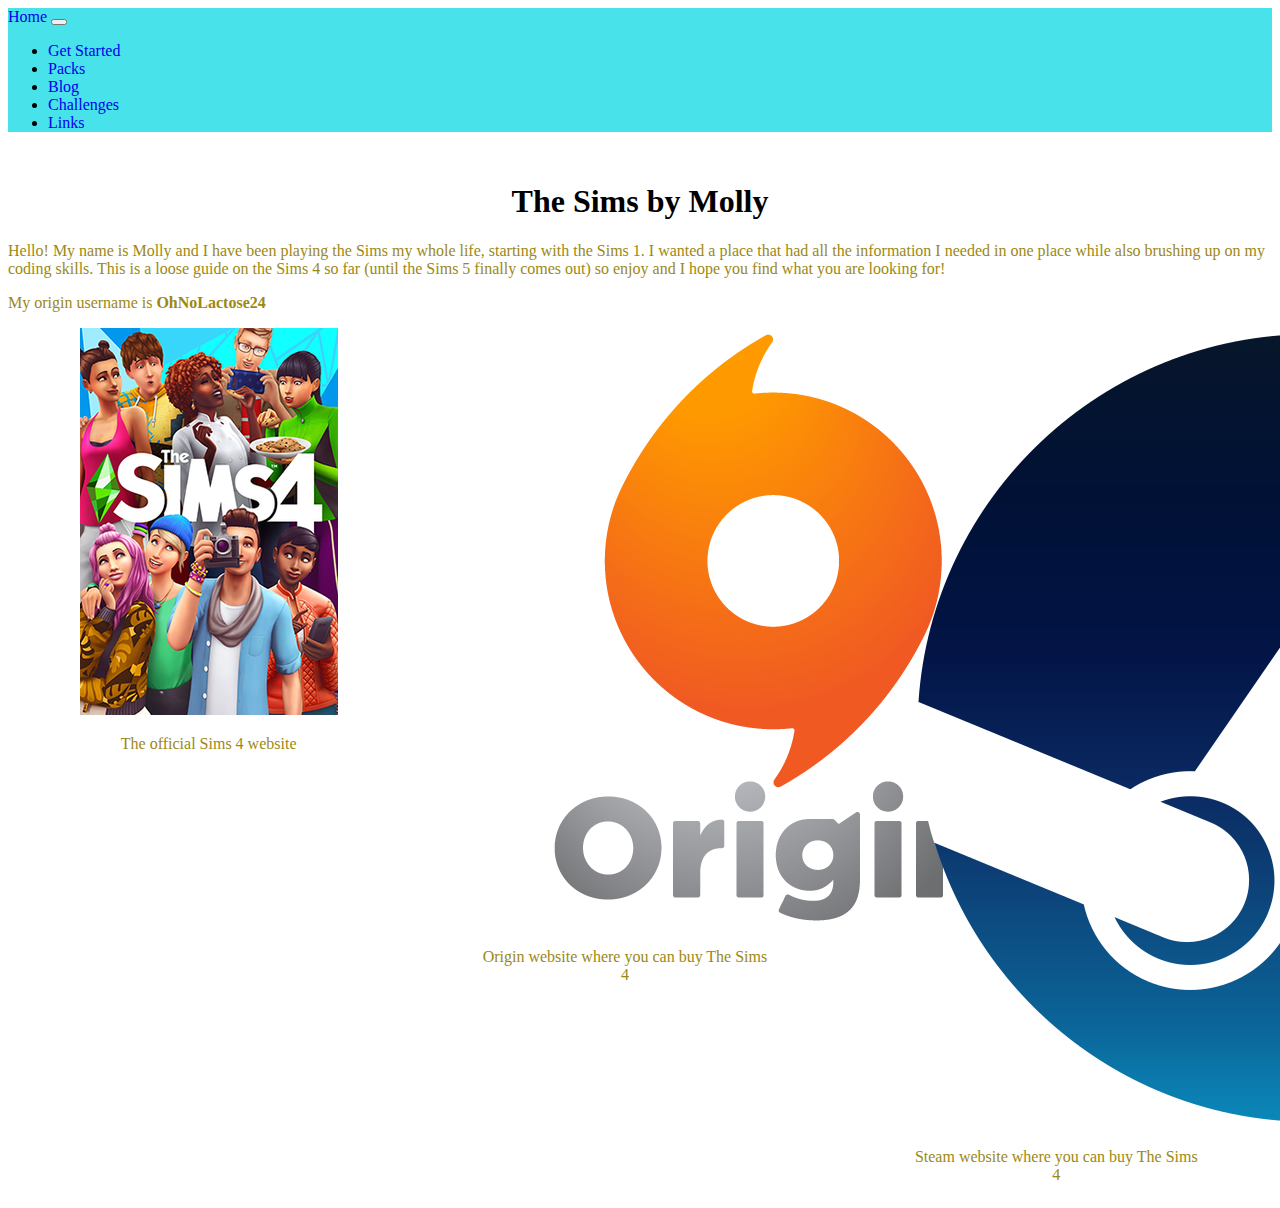
<file: index.html>
<!DOCTYPE html>
<html lang="en">
<head>
    <meta charset="utf-8">
    <meta name="viewport" content="width=device-width, initial-scale=1">

    <link 
    href="https://cdn.jsdelivr.net/npm/bootstrap@5.2.1/dist/css/bootstrap.min.css" 
    rel="stylesheet" 
    integrity="sha384-iYQeCzEYFbKjA/T2uDLTpkwGzCiq6soy8tYaI1GyVh/UjpbCx/TYkiZhlZB6+fzT" 
    crossorigin="anonymous">

    <link rel="stylesheet" href="style/style.css">
</head>
<body>

    <!-- Navbar at the top -->
    <nav class="navbar navbar-expand-lg">
        <div class="container-fluid">
          <a class="navbar-brand" href="index.html">Home</a>
          <button class="navbar-toggler" type="button" data-bs-toggle="collapse" data-bs-target="#navbarNav" aria-controls="navbarNav" aria-expanded="false" aria-label="Toggle navigation">
            <span class="navbar-toggler-icon"></span>
          </button>
          <div class="collapse navbar-collapse" id="navbarNav">
            <ul class="navbar-nav">
              <li class="nav-item">
                <a class="nav-link" aria-current="page" href="pages/beginner.html">Get Started</a>
              </li>
              <li class="nav-item">
                <a class="nav-link" href="pages/packs.html">Packs</a>
              </li>
              <li class="nav-item">
                <a class="nav-link" href="pages/blog.html">Blog</a>
              </li>
              <li class="nav-item">
                <a class="nav-link" href="pages/challenges.html">Challenges</a>
              </li>
              <li class="nav-item">
                <a class="nav-link" href="pages/links.html">Links</a>
              </li>
            </ul>
          </div>
        </div>
      </nav>
    <!-- End Navbar -->

    <h1>The Sims by Molly</h1>

    <p>Hello! My name is Molly and I have been playing the Sims my whole life, starting with the Sims 1. I wanted a place that had all the information I needed in one place
      while also brushing up on my coding skills. This is a loose guide on the Sims 4 so far (until the Sims 5 finally comes out) so enjoy and I hope you find what you are
      looking for!
    </p>

    <p>
      My origin username is <strong>OhNoLactose24</strong>
    </p>

    <!-- Container for cards -->
    <div class="home-card-container">
      <!-- Sims 4 official site -->
      <div class="card" style="max-width: 18rem;">
        <a href="https://www.ea.com/games/the-sims/the-sims-4" target="_blank">
          <img src="images/Sims4-logo.png" class="card-img-top" alt="...">
          <div class="card-body">
            <p class="card-text">The official Sims 4 website</p>
          </div>
        </a>
      </div>


      <!-- Origin Site  -->
      <div class="card" style="max-width: 18rem;">
        <a href="https://www.origin.com/usa/en-us/store/the-sims/the-sims-4">
          <img src="images/Origin-logo.png" class="card-img-top" alt="...">
          <div class="card-body">
            <p class="card-text">Origin website where you can buy The Sims 4</p>
          </div>
        </a>
      </div>

      <!-- Steam Site -->
      <div class="card" style="max-width: 18rem;">
        <a href="https://store.steampowered.com/app/1222670/The_Sims_4/">
          <img src="images/Steam-logo.svg.png" class="card-img-top" alt="...">
          <div class="card-body">
            <p class="card-text">Steam website where you can buy The Sims 4</p>
          </div>
        </a>
      </div>
    </div>

    <script 
    src="https://cdn.jsdelivr.net/npm/bootstrap@5.2.1/dist/js/bootstrap.bundle.min.js" 
    integrity="sha384-u1OknCvxWvY5kfmNBILK2hRnQC3Pr17a+RTT6rIHI7NnikvbZlHgTPOOmMi466C8" 
    crossorigin="anonymous">
    </script>
</body>

</html>
</file>
<file: style/style.css>
nav {
   background-color: #48E2EB;
}

/* Main title */

h1 {
   text-align: center;
   padding-top: 30px;
}

/*  */

a {
   text-decoration: none;
}

p {
   color: #9C8814;
}

/* Cards on home page */

.card {
   margin: 0 auto;
}

.card-text {
   text-align: center;
}

.home-card-container {
   display: flex;
   flex-wrap: wrap;
}

/*  */
</file>
